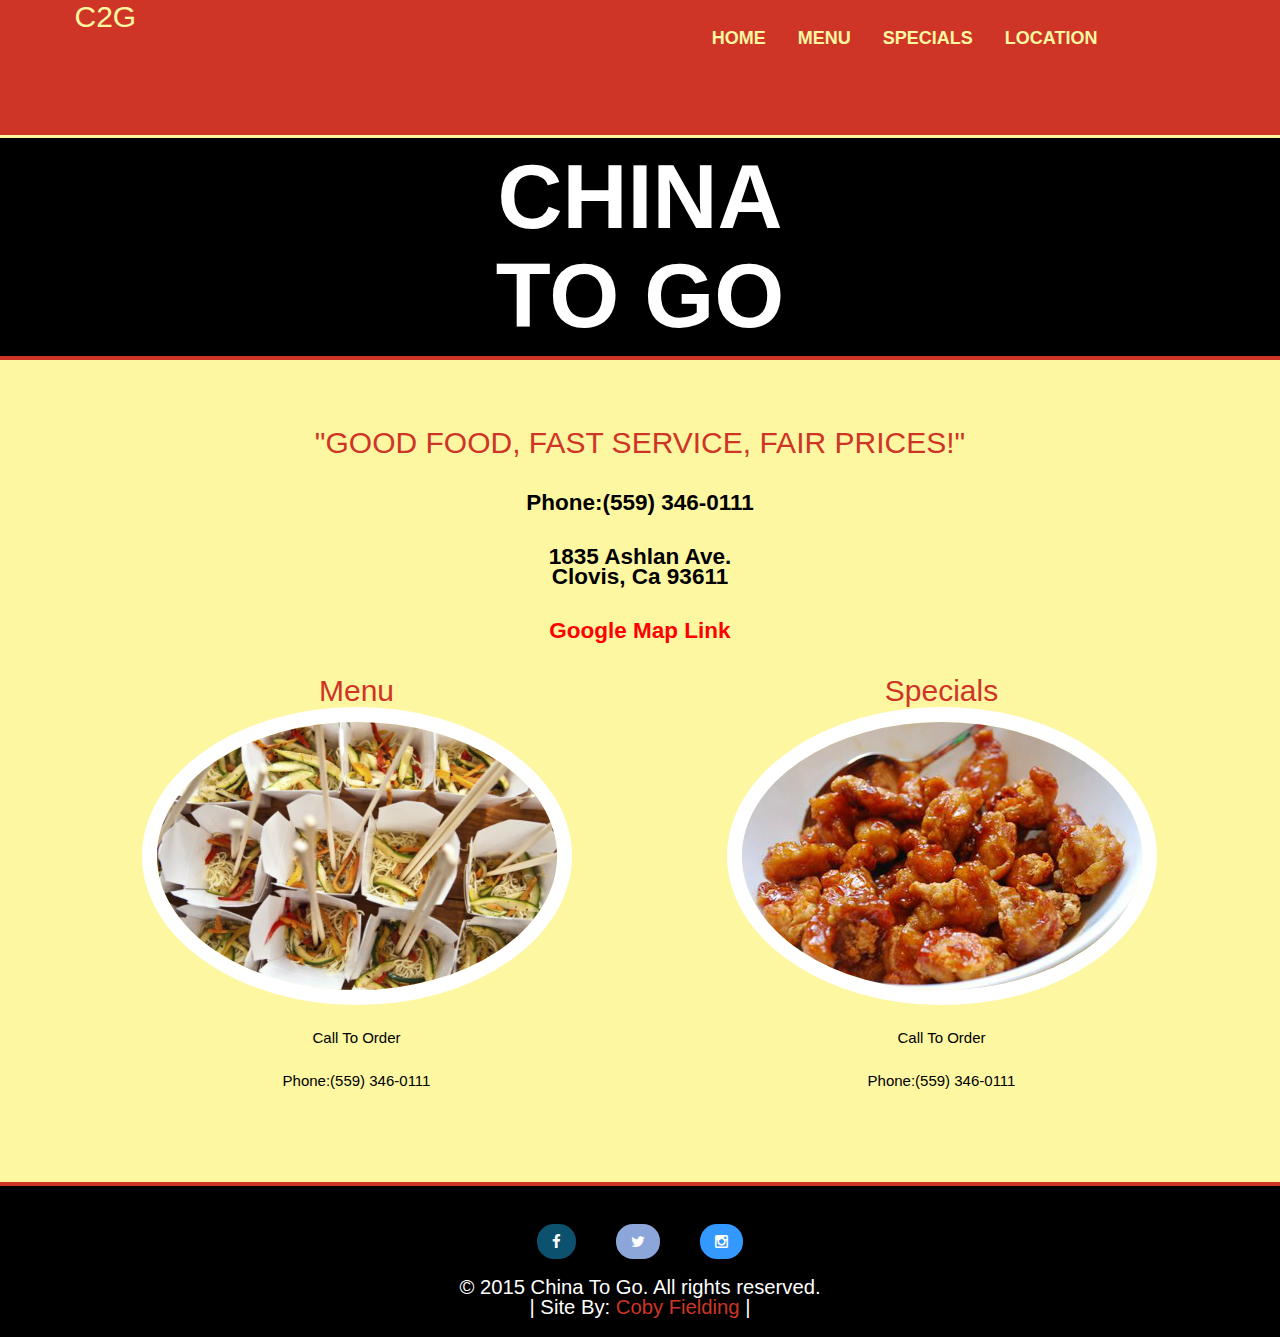
<file: index.html>
<html>
	<head>
		<link href='https://fonts.googleapis.com/css?family=Roboto+Mono' rel='stylesheet' type='text/css'>
		<title>China To Go</title>

		<meta http-equiv="content-type" content="text/html; charset=UTF-8"/>
		<meta name="description" content="#"/>
		<meta name="keywords" content="#"/>
		<meta name="viewport" content="width=device-width, initial-scale=1">


		<link rel="stylesheet" href="css/font-awesome.css"/>
		<link rel="stylesheet" href="css/bootstrap.css">
		<link rel="stylesheet" href="css/styles.css" type="text/css">
		<script>
  (function(i,s,o,g,r,a,m){i['GoogleAnalyticsObject']=r;i[r]=i[r]||function(){
  (i[r].q=i[r].q||[]).push(arguments)},i[r].l=1*new Date();a=s.createElement(o),
  m=s.getElementsByTagName(o)[0];a.async=1;a.src=g;m.parentNode.insertBefore(a,m)
  })(window,document,'script','//www.google-analytics.com/analytics.js','ga');

  ga('create', 'UA-70840117-1', 'auto');
  ga('send', 'pageview');

</script>

		<script>
				 function toggleBio() {
			var myWrap = document.getElementById('wrap');

			var displaySetting = myWrap.style.display;

			var bioButton = document.getElementById('bioButton');

			if (displaySetting == 'block') {
			  myWrap.style.display = 'none';
			  bioButton.innerHTML = 'Read Full Bio';
			}
			else {
			  myWrap.style.display = 'block';
			  bioButton.innerHTML = 'Hide Bio';
			}
		  }
		</script>
	</head>
	<body>
		<header>
		<div class="container">
			<div class="row">
				<div class="col-xs-12 col-sm-5 col-md-4">
					<h2 id="logo">C2G</h2>
				</div>
				<div class="col-xs-12  col-sm-7 col-md-6 col-lg-5 col-lg-offset-6 bottom">
					<nav id="menu">
						<ul class="nav nav-pills pull-right" >
							<li><a class="" href="index.html">Home</a></li>
							<li><a class="" href="menu.html">Menu</a></li>
							<li><a class="hidden-xs" href="specials.html">Specials</a></li>
							<li><a class="" href="location.html">Location</a></li>

						</ul>
					</nav>
				</div>
			</div>
		</div>
		</header>
		<div class="jumbotron">
			<div class="container">
				<div class="col-lg-4 col-lg-offset-4 col-md-4 col-md-offset-4 col-sm-4 col-sm-offset-4 col-xs-12">
					<h1 class="sign">China<br>To Go</h1>
				</div>
			</div>
		</div>
		<br>
		<section class="mainBody">
			<div class="headline">
				<h2>"GOOD FOOD, FAST SERVICE, FAIR PRICES!"</h2>
				<p>Phone:(559) 346-0111</p>
				<p>1835 Ashlan Ave.<br> Clovis, Ca 93611</p>
				<p> <a class="address" href="https://www.google.com/maps/place/China+To+Go/@36.794468,-119.681203,3649m/data=!3m1!1e3!4m2!3m1!1s0x0:0x1c5411667901731!6m1!1e1?hl=en-US" target="_blank">Google Map Link</a></p>
			</div>
			<div class="container">
				<div class="row">
					<div class="col-lg-6 col-md-6 col-sm-6 col-xs-12">
						<div class="column">
							<h2>Menu</h2>
							<a href="menu.html"><img class="img-responsive img-circle border center-block" src="images/toGo.jpg" alt="Orange Chicken"></a>
							<br>
							<span>Call To Order</span>
							<p>Phone:(559) 346-0111</p>
							<a class="btn" href="menu.html">View Our Menu</a>
						</div>
					</div>
					<div class="col-lg-6 col-md-6 col-sm-6 col-xs-12">
						<div class="column">
							<h2>Specials</h2>
							<a href="menu.html"><img class="img-responsive img-circle border center-block" src="images/orangeChicken.jpg" alt="Daily Specials"></a>
							<br>
							<span>Call To Order</span>
							<p>Phone:(559) 346-0111</p>
							<a class="btn" href="specials.html">Special Sales</a>
						</div>
					</div>
				</div>
			</div>
		</section>
		<footer id="copyright">
			<div class="social">
	        	<a href="#" target="_blank"><i class="fa fa-facebook"></i></a>
	        	<a href="#" target="_blank"><i class="fa fa-twitter"></i></a>
	        	<a href="#" target="_blank"><i class="fa fa-instagram"></i></a>
	        </div>
			<p>&copy; 2015 China To Go. All rights reserved.<br> | Site By: <a href="" title="My Site" target="_blank">Coby Fielding</a> |</p>
		</footer>
	</body>
</html>
</file>
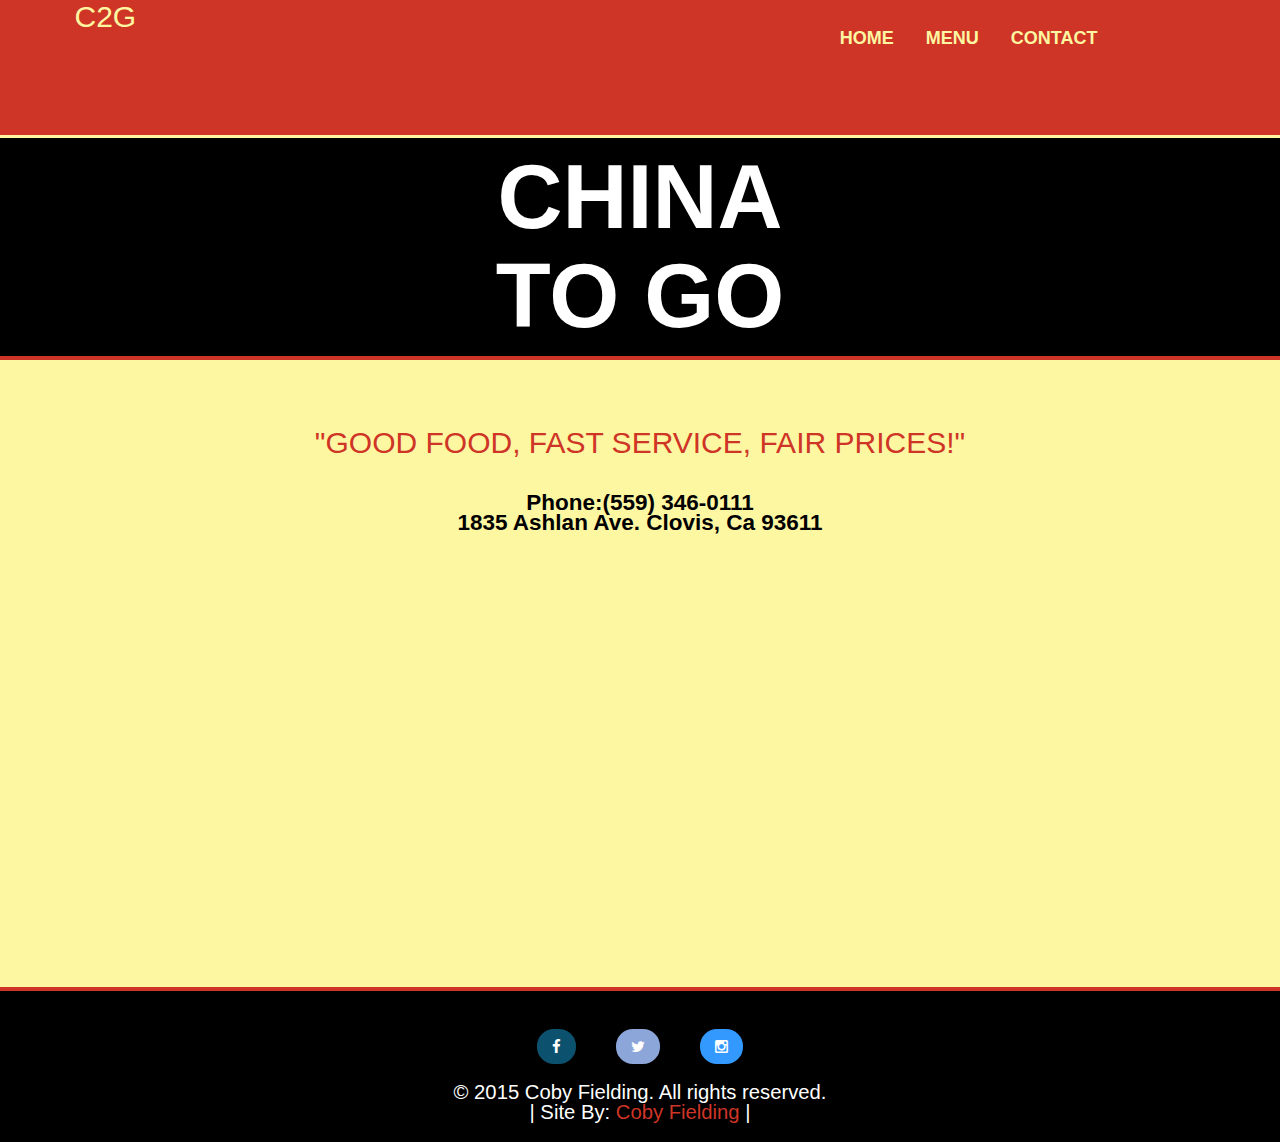
<file: contact.html>
<html>
	<head>
		<title>China To Go</title>
		
		<meta http-equiv="content-type" content="text/html; charset=UTF-8"/>
		<meta name="description" content="#"/>
		<meta name="keywords" content="#"/>
		<meta name="viewport" content="width=device-width, initial-scale=1">
		
		<link rel="stylesheet" href="css/font-awesome.css"/>
		<link rel="stylesheet" href="css/bootstrap.css">
		<link rel="stylesheet" href="css/styles.css" type="text/css">
		
		
		<script>
				 function toggleBio() { 
			var myWrap = document.getElementById('wrap');
 
			var displaySetting = myWrap.style.display;

			var bioButton = document.getElementById('bioButton');
						
			if (displaySetting == 'block') { 
			  myWrap.style.display = 'none';
			  bioButton.innerHTML = 'Read Full Bio';
			}
			else { 
			  myWrap.style.display = 'block';
			  bioButton.innerHTML = 'Hide Bio';
			}
		  }  
		</script>
	</head>
	<body>
		<header>
		<div class="container">
			<div class="row">
				<div class="col-xs-12 col-sm-5 col-md-4">
					<h2 id="logo">C2G</h2>
				</div>
				<div class="col-xs-12  col-sm-7 col-md-6 col-lg-5 col-lg-offset-6 bottom">
					<nav id="menu">
						<ul class="nav nav-pills pull-right" >
							<li><a href="index.html">Home</a></li>
							<li><a href="menu.html">Menu</a></li>
							<li><a href="contact.html">Contact</a></li>
						</ul>
					</nav>
				</div>
			</div>
		</div>
		</header>
		<div class="jumbotron">
			<div class="container">
				<div class="col-lg-4 col-lg-offset-4 col-md-4 col-md-offset-4 col-sm-4 col-sm-offset-4 col-xs-12">
					<h1 class="sign">China<br>To Go</h1>
				</div>
			</div>
		</div>
		<br>
		<section class="mainBody">
			<div class="headline">
				<h2>"GOOD FOOD, FAST SERVICE, FAIR PRICES!"</h2>
				<p>Phone:(559) 346-0111<br> 1835 Ashlan Ave. Clovis, Ca 93611</p>
			</div>
			     
			<!--GOOGLE MAP=============================================================================================================-->
    		<div id="map">
    			<div id="mapMover">
    			    <iframe src="https://www.google.com/maps/embed?pb=!1m18!1m12!1m3!1d5617.681891181109!2d-119.68129195168733!3d36.79389397182048!2m3!1f0!2f0!3f0!3m2!1i1024!2i768!4f13.1!3m3!1m2!1s0x80945be5975f3c0f%3A0x1c5411667901731!2sChina+To+Go!5e1!3m2!1sen!2sus!4v1445408997156" width="1000" height="400" frameborder="0" style="border:0" allowfullscreen></iframe>
    			</div>
    		</div>
    		<!--Google Map Ends Here====================================================================================================-->
			
			
		</section>
		<footer id="copyright">
			<div class="social">
	        	<a href="#" target="_blank"><i class="fa fa-facebook"></i></a>
	        	<a href="#" target="_blank"><i class="fa fa-twitter"></i></a>
	        	<a href="#" target="_blank"><i class="fa fa-instagram"></i></a>
	        </div>
			<p>&copy; 2015 Coby Fielding. All rights reserved.<br> | Site By: <a href="https://preview.c9.io/cobyfielding/project_bs_js/index.html" title="My Site" target="_blank">Coby Fielding</a> |</p>
		</footer>
	</body>
</html>
</file>
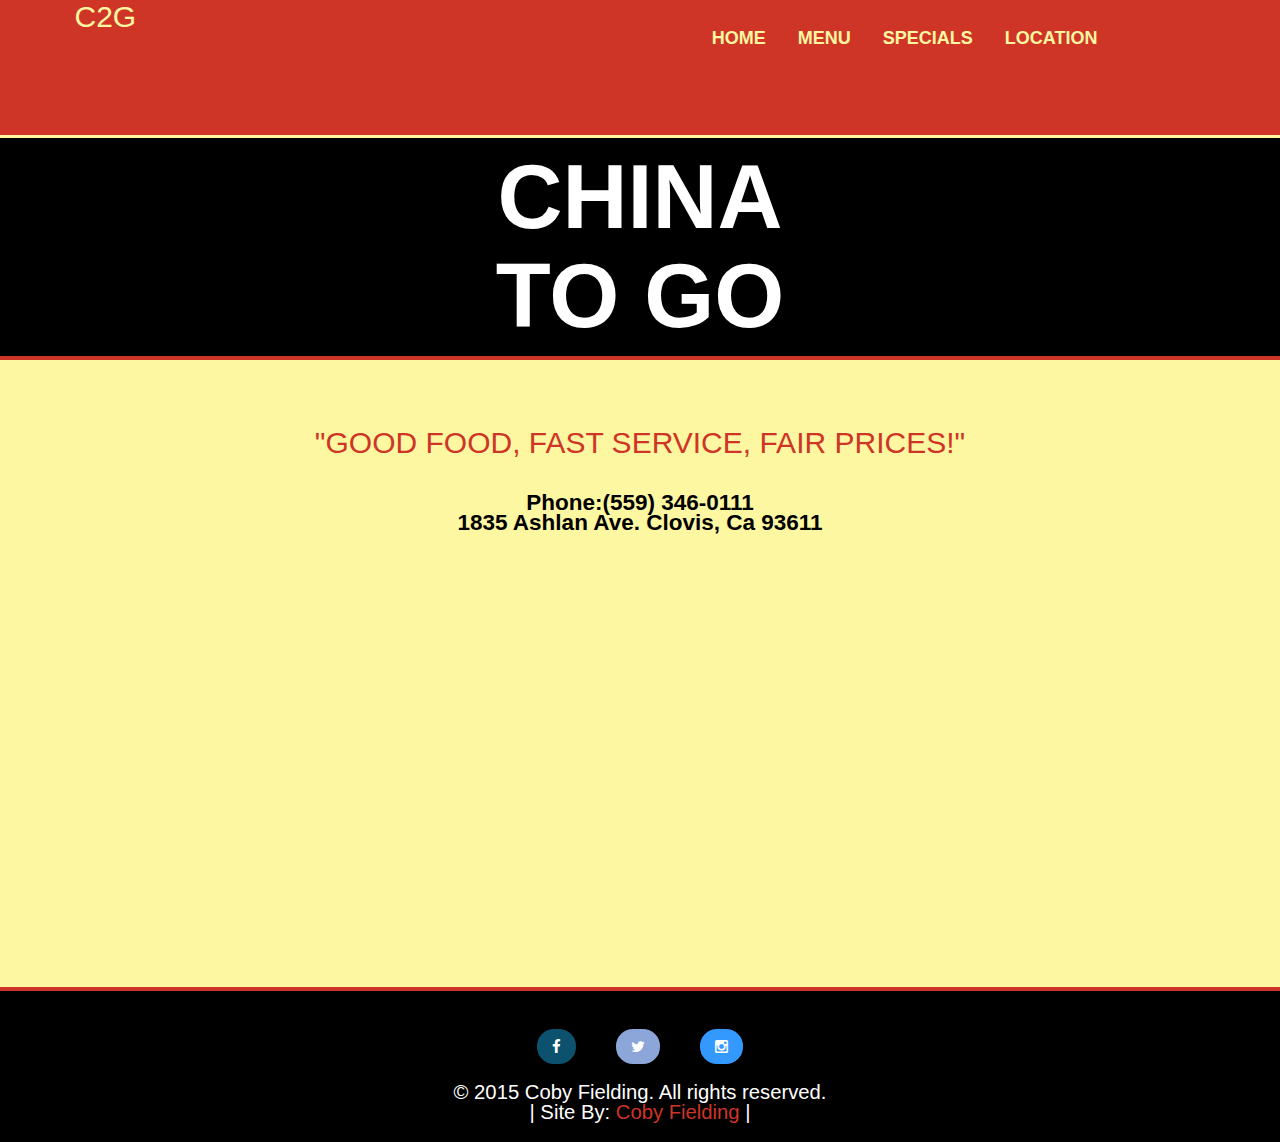
<file: location.html>
<html>
	<head>
		<title>China To Go | Location</title>

		<meta http-equiv="content-type" content="text/html; charset=UTF-8"/>
		<meta name="description" content="#"/>
		<meta name="keywords" content="#"/>
		<meta name="viewport" content="width=device-width, initial-scale=1">

		<link rel="stylesheet" href="css/font-awesome.css"/>
		<link rel="stylesheet" href="css/bootstrap.css">
		<link rel="stylesheet" href="css/styles.css" type="text/css">


		<script>
				 function toggleBio() {
			var myWrap = document.getElementById('wrap');

			var displaySetting = myWrap.style.display;

			var bioButton = document.getElementById('bioButton');

			if (displaySetting == 'block') {
			  myWrap.style.display = 'none';
			  bioButton.innerHTML = 'Read Full Bio';
			}
			else {
			  myWrap.style.display = 'block';
			  bioButton.innerHTML = 'Hide Bio';
			}
		  }
		</script>
	</head>
	<body>
		<header>
		<div class="container">
			<div class="row">
				<div class="col-xs-12 col-sm-5 col-md-4">
					<h2 id="logo">C2G</h2>
				</div>
				<div class="col-xs-12  col-sm-7 col-md-6 col-lg-5 col-lg-offset-6 bottom">
					<nav id="menu">
						<ul class="nav nav-pills pull-right" >
							<li><a href="index.html">Home</a></li>
							<li><a href="menu.html">Menu</a></li>
							<li><a class="hidden-xs" href="specials.html">Specials</a></li>
							<li><a href="location.html">Location</a></li>

						</ul>
					</nav>
				</div>
			</div>
		</div>
		</header>
		<div class="jumbotron">
			<div class="container">
				<div class="col-lg-4 col-lg-offset-4 col-md-4 col-md-offset-4 col-sm-4 col-sm-offset-4 col-xs-12">
					<h1 class="sign">China<br>To Go</h1>
				</div>
			</div>
		</div>
		<br>
		<section class="mainBody">
			<div class="headline">
				<h2>"GOOD FOOD, FAST SERVICE, FAIR PRICES!"</h2>
				<p>Phone:(559) 346-0111<br> 1835 Ashlan Ave. Clovis, Ca 93611</p>
			</div>

			<!--GOOGLE MAP=============================================================================================================-->
    		<div id="map">
    			<div id="mapMover">
    			    <iframe src="https://www.google.com/maps/embed?pb=!1m18!1m12!1m3!1d5617.681891181109!2d-119.68129195168733!3d36.79389397182048!2m3!1f0!2f0!3f0!3m2!1i1024!2i768!4f13.1!3m3!1m2!1s0x80945be5975f3c0f%3A0x1c5411667901731!2sChina+To+Go!5e1!3m2!1sen!2sus!4v1445408997156" width="1000" height="400" frameborder="0" style="border:0" allowfullscreen></iframe>
    			</div>
    		</div>
    		<!--Google Map Ends Here====================================================================================================-->


		</section>
		<footer id="copyright">
			<div class="social">
	        	<a href="#" target="_blank"><i class="fa fa-facebook"></i></a>
	        	<a href="#" target="_blank"><i class="fa fa-twitter"></i></a>
	        	<a href="#" target="_blank"><i class="fa fa-instagram"></i></a>
	        </div>
			<p>&copy; 2015 Coby Fielding. All rights reserved.<br> | Site By: <a href="https://preview.c9.io/cobyfielding/project_bs_js/index.html" title="My Site" target="_blank">Coby Fielding</a> |</p>
		</footer>
	</body>
</html>
</file>
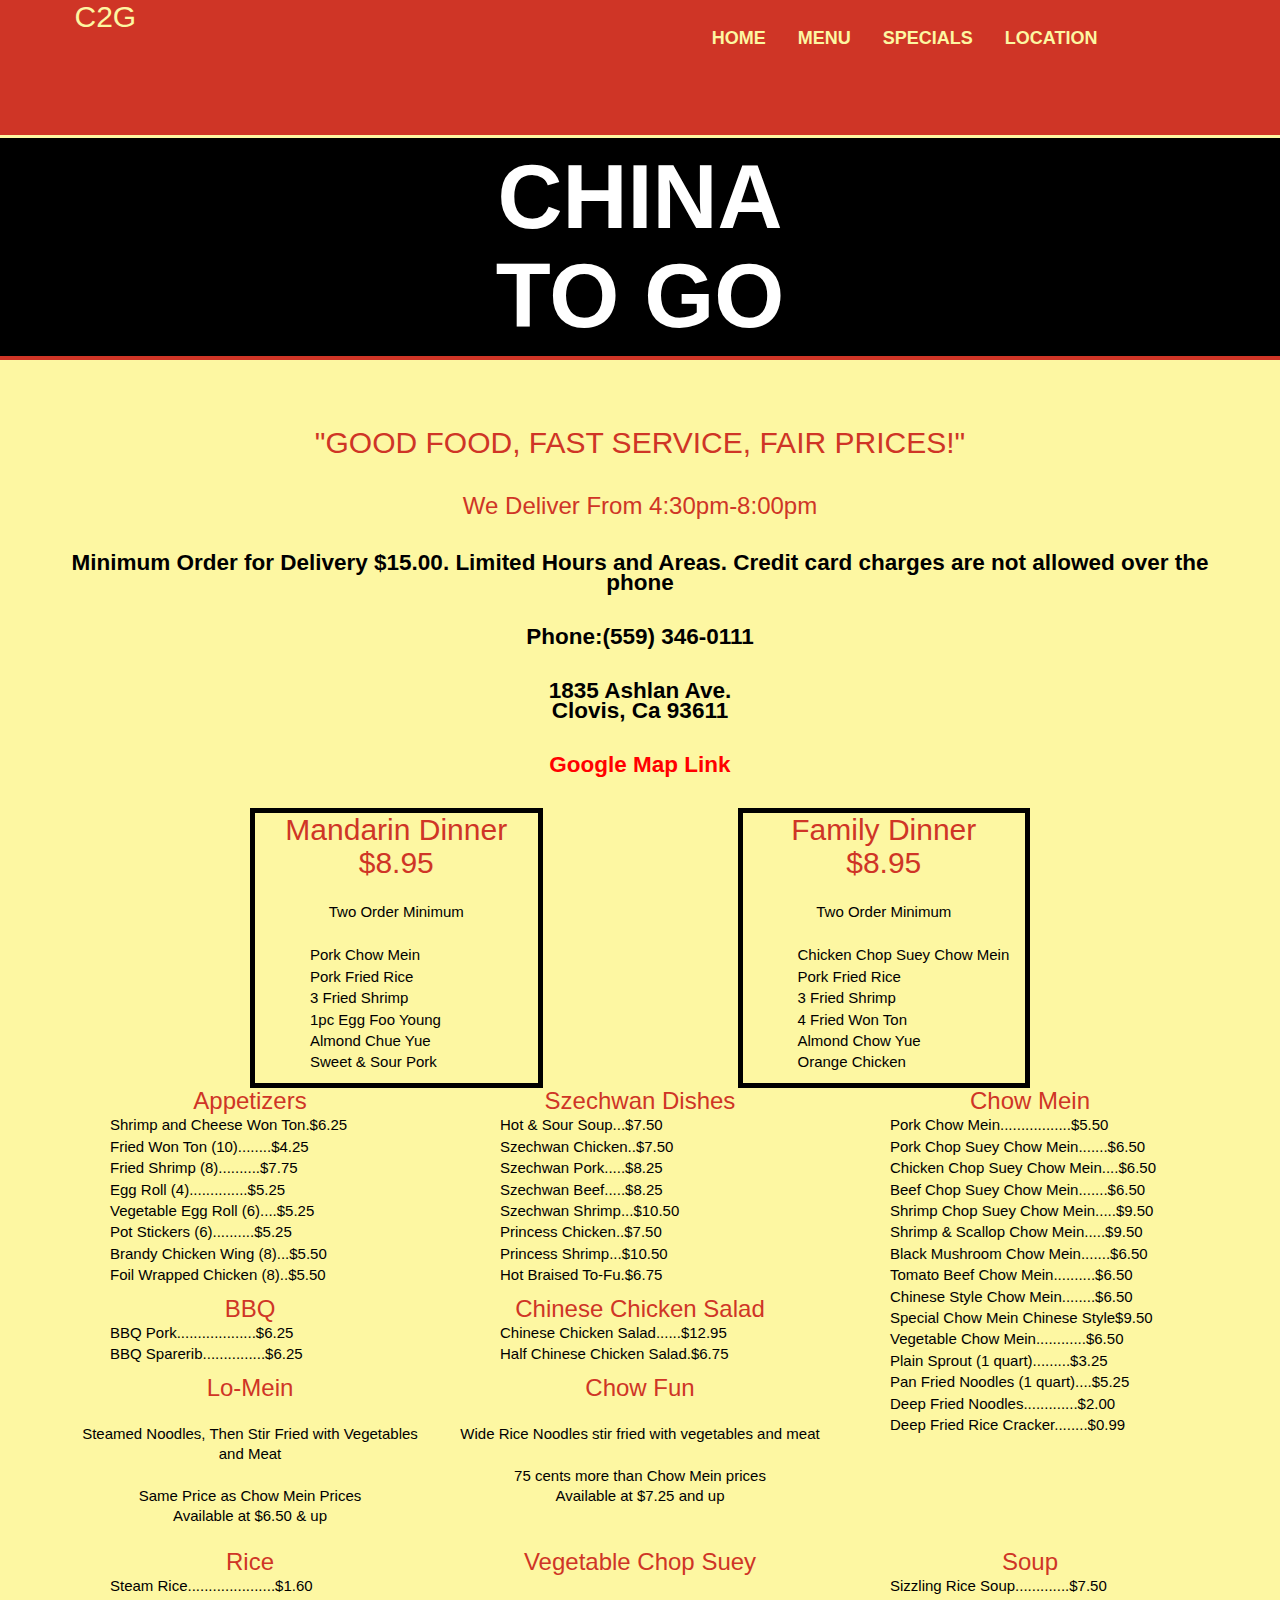
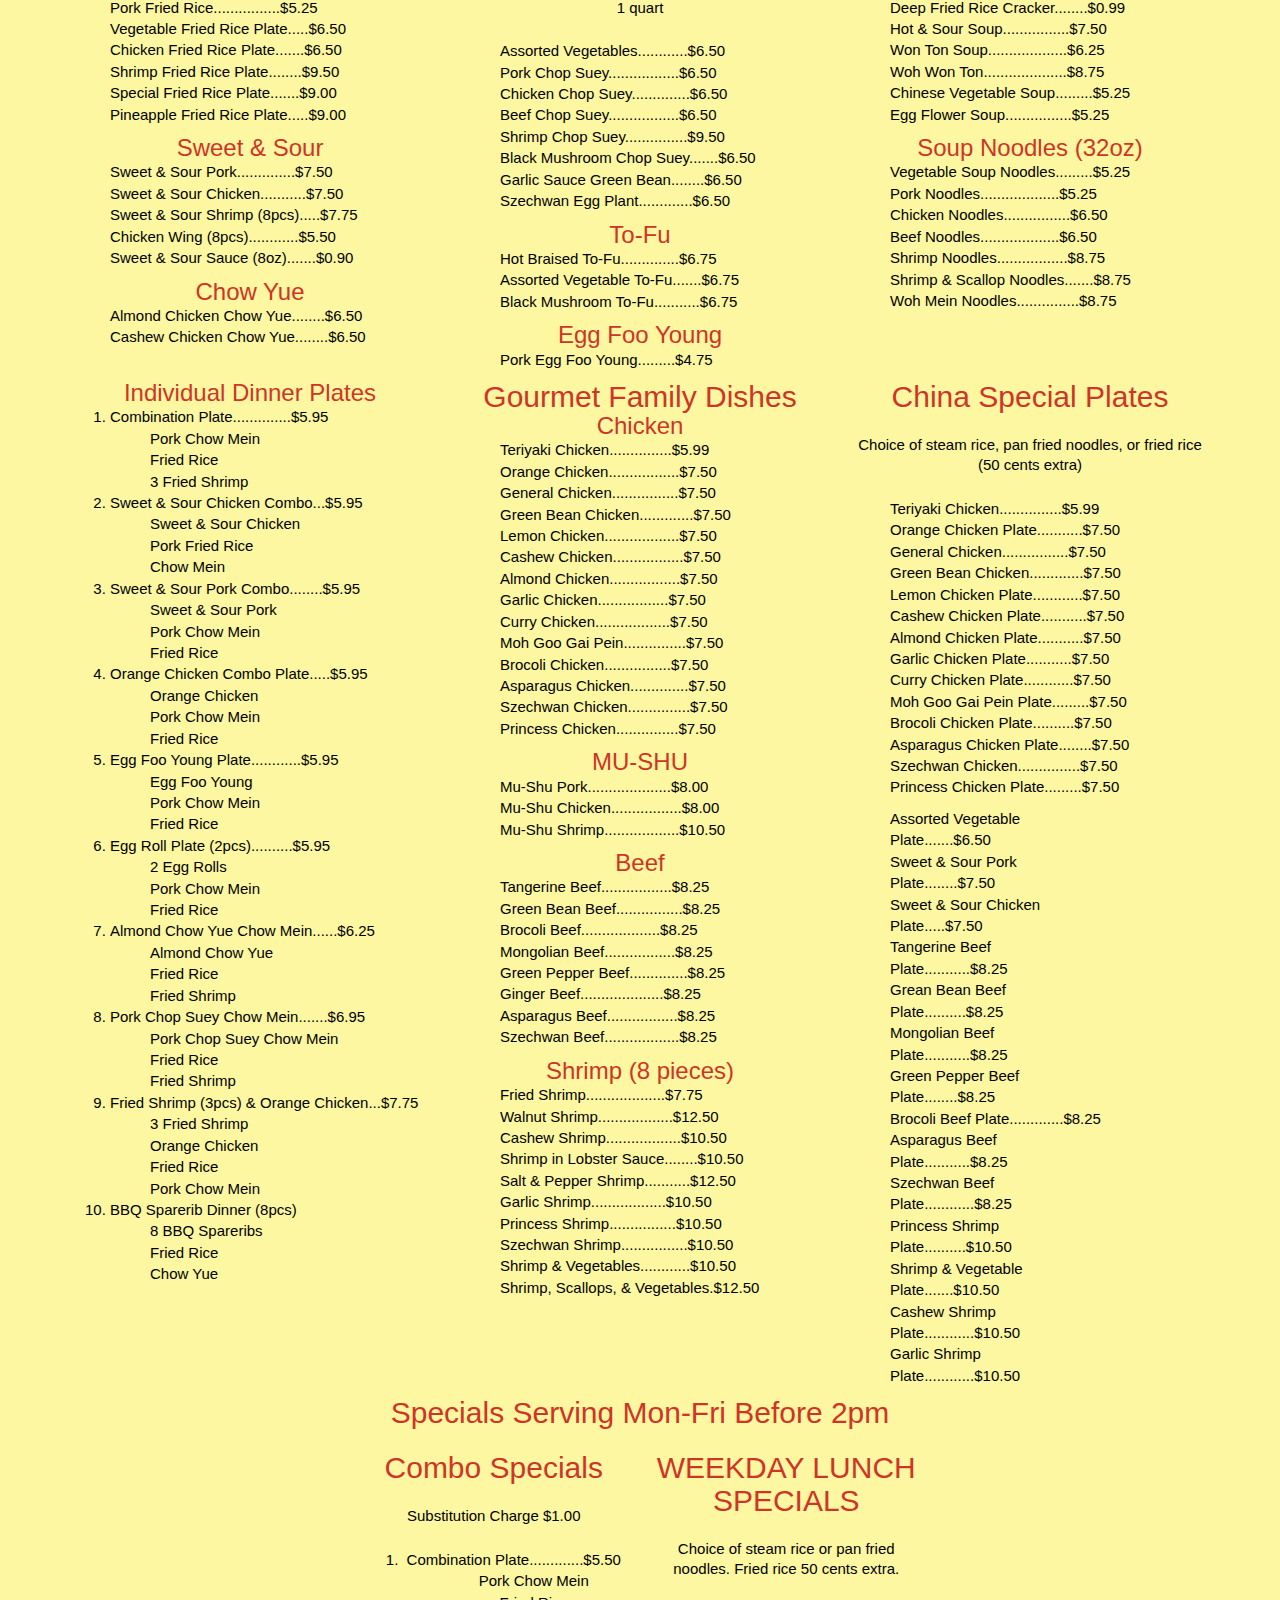
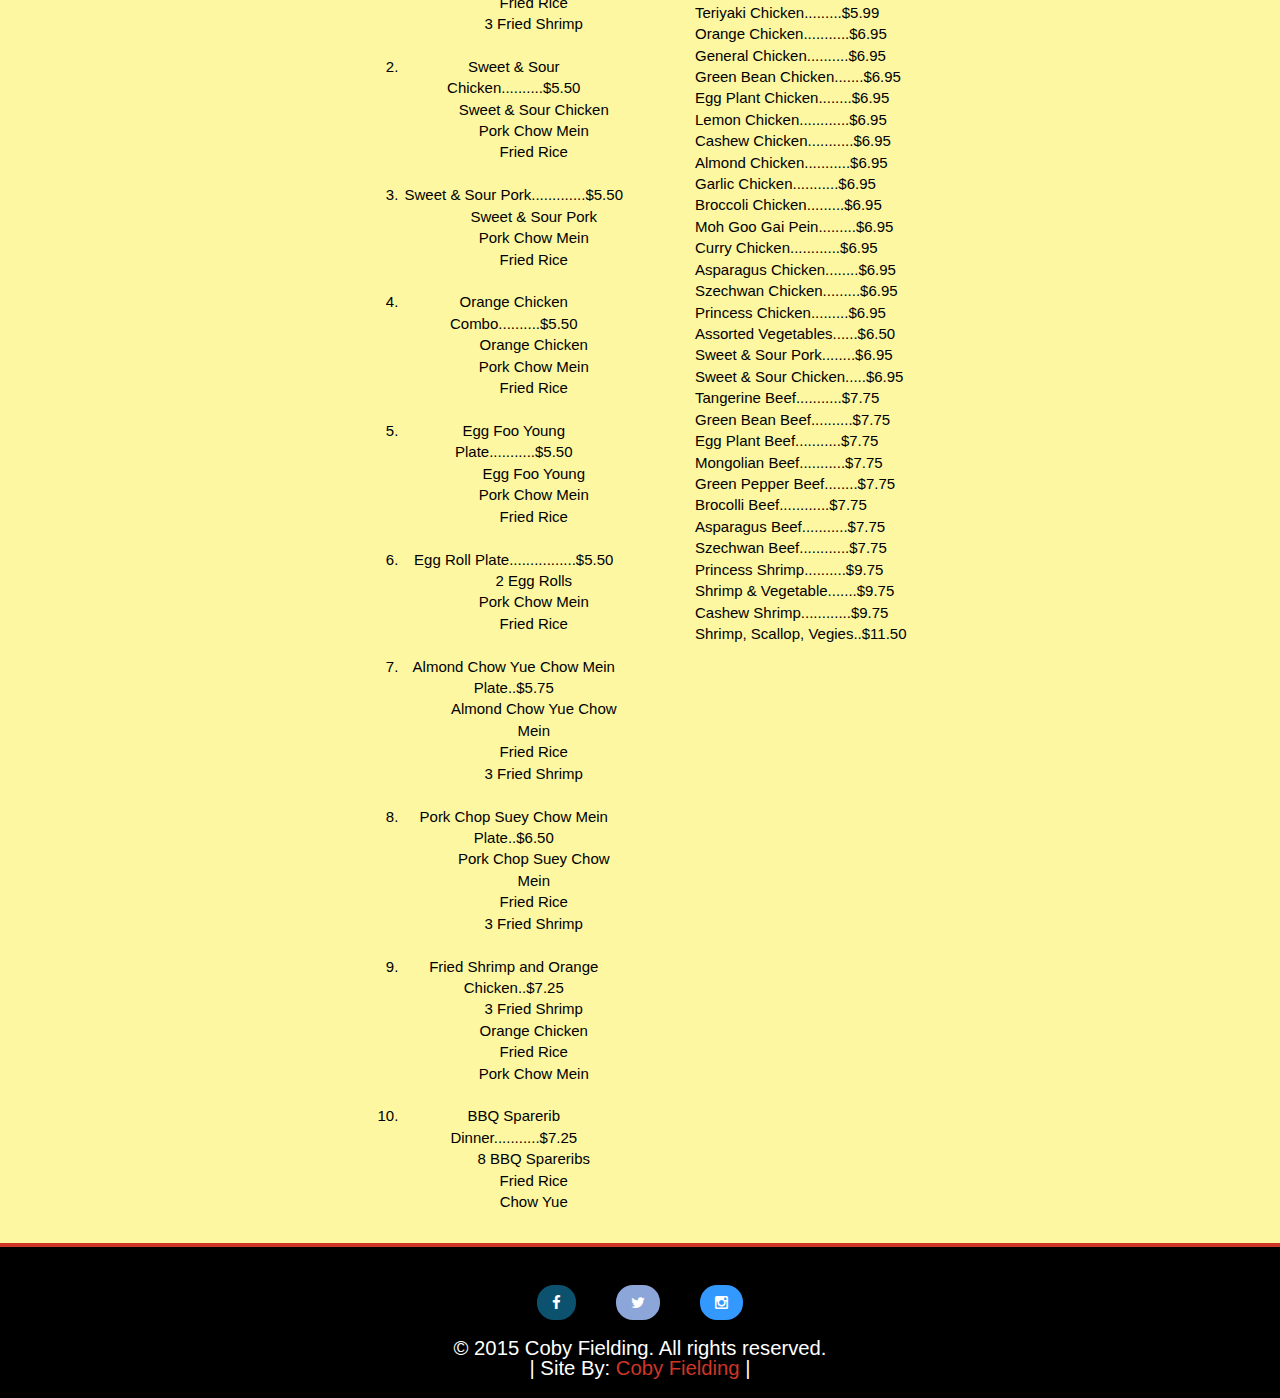
<file: menu.html>
<html>
	<head>
		<link href='https://fonts.googleapis.com/css?family=Roboto+Mono' rel='stylesheet' type='text/css'>
		<title>China To Go | Menu</title>

		<meta http-equiv="content-type" content="text/html; charset=UTF-8"/>
		<meta name="description" content="#"/>
		<meta name="keywords" content="#"/>
		<meta name="viewport" content="width=device-width, initial-scale=1">



		<link rel="stylesheet" href="css/font-awesome.css"/>
		<link rel="stylesheet" href="css/bootstrap.css">
		<link href='https://fonts.googleapis.com/css?family=Droid+Sans+Mono' rel='stylesheet' type='text/css'>
		<link rel="stylesheet" href="css/styles.css" type="text/css">

		<script>
				 function toggleBio() {
			var myWrap = document.getElementById('wrap');

			var displaySetting = myWrap.style.display;

			var bioButton = document.getElementById('bioButton');

			if (displaySetting == 'block') {
			  myWrap.style.display = 'none';
			  bioButton.innerHTML = 'Read Full Bio';
			}
			else {
			  myWrap.style.display = 'block';
			  bioButton.innerHTML = 'Hide Bio';
			}
		  }
		</script>
	</head>
	<body>
		<header>
		<div class="container">
			<div class="row">
				<div class="col-xs-12 col-sm-5 col-md-4">
					<h2 id="logo">C2G</h2>
				</div>
				<div class="col-xs-12  col-sm-7 col-md-6 col-lg-5 col-lg-offset-6 bottom">
					<nav id="menu">
						<ul class="nav nav-pills pull-right" >
							<li><a href="index.html">Home</a></li>
							<li><a href="menu.html">Menu</a></li>
							<li><a class="hidden-xs" href="specials.html">Specials</a></li>
							<li><a href="location.html">Location</a></li>
						</ul>
					</nav>
				</div>
			</div>
		</div>
		</header>
		<div class="jumbotron">
			<div class="container">
				<div class="col-lg-4 col-lg-offset-4 col-md-4 col-md-offset-4 col-sm-4 col-sm-offset-4 col-xs-12">
					<h1 class="sign">China<br>To Go</h1>
				</div>
			</div>
		</div>
		<br>
		<section class="mainBody">
			<div class="headline">
				<h2>"GOOD FOOD, FAST SERVICE, FAIR PRICES!"</h2>
				<p></p>
				<h3>We Deliver From 4:30pm-8:00pm</h3>
				<p>Minimum Order for Delivery $15.00. Limited Hours and Areas. Credit card charges are not allowed over the phone</p>
				<p>Phone:(559) 346-0111</p>
				<p>1835 Ashlan Ave.<br>Clovis, Ca 93611</p>
				<p> <a class="address" href="https://www.google.com/maps/place/China+To+Go/@36.794468,-119.681203,3649m/data=!3m1!1e3!4m2!3m1!1s0x0:0x1c5411667901731!6m1!1e1?hl=en-US" target="_blank">Google Map Link</a></p>
			</div>

		</section>
		<section class="container">
		<div class="row">
			<div class="col-lg-3 col-lg-offset-2 border2">
				<h2 class="text-center">Mandarin Dinner<br>$8.95</h2>
				<p class="text-center">Two Order Minimum</p>
				<ul  class="text-left">
					<li>Pork Chow Mein</li>
					<li>Pork Fried Rice</li>
					<li>3 Fried Shrimp</li>
					<li>1pc Egg Foo Young</li>
					<li>Almond Chue Yue</li>
					<li>Sweet & Sour Pork</li>
				</ul>
			</div>
			<div class="col-lg-3 col-lg-offset-2 border2">
				<h2 class="text-center">Family Dinner<br>$8.95</h2>
				<p class="text-center">Two Order Minimum</p>
				<ul>
					<li>Chicken Chop Suey Chow Mein</li>
					<li>Pork Fried Rice</li>
					<li>3 Fried Shrimp</li>
					<li>4 Fried Won Ton</li>
					<li>Almond Chow Yue</li>
					<li>Orange Chicken</li>
				</ul>
			</div>
		</div>
			<div class="row">
				<div class="col-lg-4 font-change">
					<h3 class="text-center">Appetizers</h3>
					<ul>
						<li>Shrimp and Cheese Won Ton.$6.25</li>
						<li>Fried Won Ton (10)........$4.25</li>
						<li>Fried Shrimp (8)..........$7.75</li>
						<li>Egg Roll (4)..............$5.25</li>
						<li>Vegetable Egg Roll (6)....$5.25</li>
						<li>Pot Stickers (6)..........$5.25</li>
						<li>Brandy Chicken Wing (8)...$5.50</li>
						<li>Foil Wrapped Chicken (8)..$5.50</li>
					</ul>
					</ul>

					<h3 class="text-center">BBQ</h3>
					<ul>
						<li>BBQ Pork...................$6.25</li>
						<li>BBQ Sparerib...............$6.25</li>
					</ul>
					<h3 class="text-center">Lo-Mein</h3>
					<p class="text-center">Steamed Noodles, Then Stir Fried with Vegetables and Meat</p>
					<p class="text-center">Same Price as Chow Mein Prices<br>Available at $6.50 & up</p>

				</div>
				<div class="col-lg-4">
					<h3 class="text-center">Szechwan Dishes</h3>
					<ul>
						<li>Hot & Sour Soup...$7.50</li>
						<li>Szechwan Chicken..$7.50</li>
						<li>Szechwan Pork.....$8.25</li>
						<li>Szechwan Beef.....$8.25</li>
						<li>Szechwan Shrimp...$10.50</li>
						<li>Princess Chicken..$7.50</li>
						<li>Princess Shrimp...$10.50</li>
						<li>Hot Braised To-Fu.$6.75</li>
					</ul>


					<h3 class="text-center">Chinese Chicken Salad</h3>
					<ul>
						<li>Chinese Chicken Salad......$12.95</li>
						<li>Half Chinese Chicken Salad.$6.75</li>
					</ul>
					<h3 class="text-center">Chow Fun</h3>
					<p class="text-center">Wide Rice Noodles stir fried with vegetables and meat</p>
					<p class="text-center">75 cents more than Chow Mein prices <br>Available at $7.25 and up</p>
				</div>

				<div class="col-lg-4">
					<h3 class="text-center">Chow Mein</h3>
					<ul>
						<li>Pork Chow Mein.................$5.50</li>
						<li>Pork Chop Suey Chow Mein.......$6.50</li>
						<li>Chicken Chop Suey Chow Mein....$6.50</li>
						<li>Beef Chop Suey Chow Mein.......$6.50</li>
						<li>Shrimp Chop Suey Chow Mein.....$9.50</li>
						<li>Shrimp & Scallop Chow Mein.....$9.50</li>
						<li>Black Mushroom Chow Mein.......$6.50</li>
						<li>Tomato Beef Chow Mein..........$6.50</li>
						<li>Chinese Style Chow Mein........$6.50</li>
						<li>Special Chow Mein Chinese Style$9.50</li>
						<li>Vegetable Chow Mein............$6.50</li>
						<li>Plain Sprout (1 quart).........$3.25</li>
						<li>Pan Fried Noodles (1 quart)....$5.25</li>
						<li>Deep Fried Noodles.............$2.00</li>
						<li>Deep Fried Rice Cracker........$0.99</li>
					</ul>

				</div>
			</div>
			<div class="row">
				<div class="col-lg-4">
					<h3 class="text-center">Rice</h3>
					<ul>
						<li>Steam Rice.....................$1.60</li>
						<li>Pork Fried Rice................$5.25</li>
						<li>Vegetable Fried Rice Plate.....$6.50</li>
						<li>Chicken Fried Rice Plate.......$6.50</li>
						<li>Shrimp Fried Rice Plate........$9.50</li>
						<li>Special Fried Rice Plate.......$9.00</li>
						<li>Pineapple Fried Rice Plate.....$9.00</li>
					</ul>
					<h3 class="text-center">Sweet & Sour</h3>
					<ul>
						<li>Sweet & Sour Pork..............$7.50</li>
						<li>Sweet & Sour Chicken...........$7.50</li>
						<li>Sweet & Sour Shrimp (8pcs).....$7.75</li>
						<li>Chicken Wing (8pcs)............$5.50</li>
						<li>Sweet & Sour Sauce (8oz).......$0.90</li>
					</ul>
					<h3 class="text-center">Chow Yue</h3>
					<ul>
						<li>Almond Chicken Chow Yue........$6.50</li>
						<li>Cashew Chicken Chow Yue........$6.50</li>
					</ul>

				</div>


				<div class="col-lg-4">
					<h3 class="text-center">Vegetable Chop Suey</h3>
					<p class="text-center">1 quart</p>
					<ul>
						<li>Assorted Vegetables............$6.50</li>
						<li>Pork Chop Suey.................$6.50</li>
						<li>Chicken Chop Suey..............$6.50</li>
						<li>Beef Chop Suey.................$6.50</li>
						<li>Shrimp Chop Suey...............$9.50</li>
						<li>Black Mushroom Chop Suey.......$6.50</li>
						<li>Garlic Sauce Green Bean........$6.50</li>
						<li>Szechwan Egg Plant.............$6.50</li>
					</ul>
					<h3 class="text-center">To-Fu</h3>
					<ul>
						<li>Hot Braised To-Fu..............$6.75</li>
						<li>Assorted Vegetable To-Fu.......$6.75</li>
						<li>Black Mushroom To-Fu...........$6.75</li>
					</ul>
					<h3 class="text-center">Egg Foo Young</h3>
					<ul>
						<li>Pork Egg Foo Young.........$4.75</li>
					</ul>
				</div>
				<div class="col-lg-4">
					<h3 class="text-center">Soup</h3>
					<ul>
						<li>Sizzling Rice Soup.............$7.50</li>
						<li>Deep Fried Rice Cracker........$0.99</li>
						<li>Hot & Sour Soup................$7.50</li>
						<li>Won Ton Soup...................$6.25</li>
						<li>Woh Won Ton....................$8.75</li>
						<li>Chinese Vegetable Soup.........$5.25</li>
						<li>Egg Flower Soup................$5.25</li>
					</ul>
					<h3 class="text-center">Soup Noodles (32oz)</h3>
					<ul>
						<li>Vegetable Soup Noodles.........$5.25</li>
						<li>Pork Noodles...................$5.25</li>
						<li>Chicken Noodles................$6.50</li>
						<li>Beef Noodles...................$6.50</li>
						<li>Shrimp Noodles.................$8.75</li>
						<li>Shrimp & Scallop Noodles.......$8.75</li>
						<li>Woh Mein Noodles...............$8.75</li>
					</ul>

				</div>
			</div>
			<div class="row">
				<div class="col-lg-4">
					<h3 class="text-center">Individual Dinner Plates</h3>
					<ol>
						<li>Combination Plate..............$5.95</li>
							<ul>
								<li>Pork Chow Mein</li>
								<li>Fried Rice</li>
								<li>3 Fried Shrimp</li>
							</ul>
						<li>Sweet & Sour Chicken Combo...$5.95</li>
							<ul>
								<li>Sweet & Sour Chicken</li>
								<li>Pork Fried Rice</li>
								<li>Chow Mein</li>
							</ul>
						<li>Sweet & Sour Pork Combo........$5.95</li>
							<ul>
								<li>Sweet & Sour Pork</li>
								<li>Pork Chow Mein</li>
								<li>Fried Rice</li>
							</ul>
						<li>Orange Chicken Combo Plate.....$5.95</li>
							<ul>
								<li>Orange Chicken</li>
								<li>Pork Chow Mein</li>
								<li>Fried Rice</li>
							</ul>
						<li>Egg Foo Young Plate............$5.95</li>
							<ul>
								<li>Egg Foo Young</li>
								<li>Pork Chow Mein</li>
								<li>Fried Rice</li>
							</ul>
						<li>Egg Roll Plate (2pcs)..........$5.95</li>
							<ul>
								<li>2 Egg Rolls</li>
								<li>Pork Chow Mein</li>
								<li>Fried Rice</li>
							</ul>
						<li>Almond Chow Yue Chow Mein......$6.25</li>
							<ul>
								<li>Almond Chow Yue</li>
								<li>Fried Rice</li>
								<li>Fried Shrimp</li>
							</ul>
						<li>Pork Chop Suey Chow Mein.......$6.95</li>
							<ul>
								<li>Pork Chop Suey Chow Mein</li>
								<li>Fried Rice</li>
								<li>Fried Shrimp</li>
							</ul>
						<li>Fried Shrimp (3pcs) & Orange Chicken...$7.75</li>
							<ul>
								<li>3 Fried Shrimp</li>
								<li>Orange Chicken</li>
								<li>Fried Rice</li>
								<li>Pork Chow Mein</li>
							</ul>
						<li>BBQ Sparerib Dinner (8pcs)</li>
							<ul>
								<li>8 BBQ Spareribs</li>
								<li>Fried Rice</li>
								<li>Chow Yue</li>
							</ul>
					</ol>

				</div>
				<div class="col-lg-4 ">
					<h2 class="text-center">Gourmet Family Dishes</h2>
					<h3 class="text-center">Chicken</h3>
					<ul>
						<li>Teriyaki Chicken...............$5.99</li>
						<li>Orange Chicken.................$7.50</li>
						<li>General Chicken................$7.50</li>
						<li>Green Bean Chicken.............$7.50</li>
						<li>Lemon Chicken..................$7.50</li>
						<li>Cashew Chicken.................$7.50</li>
						<li>Almond Chicken.................$7.50</li>
						<li>Garlic Chicken.................$7.50</li>
						<li>Curry Chicken..................$7.50</li>
						<li>Moh Goo Gai Pein...............$7.50</li>
						<li>Brocoli Chicken................$7.50</li>
						<li>Asparagus Chicken..............$7.50</li>
						<li>Szechwan Chicken...............$7.50</li>
						<li>Princess Chicken...............$7.50</li>

					</ul>
					<h3 class="text-center">MU-SHU</h3>
					<ul>
						<li>Mu-Shu Pork....................$8.00</li>
						<li>Mu-Shu Chicken.................$8.00</li>
						<li>Mu-Shu Shrimp..................$10.50</li>
					</ul>

					<h3 class="text-center">Beef</h3>
					<ul>
						<li>Tangerine Beef.................$8.25</li>
						<li>Green Bean Beef................$8.25</li>
						<li>Brocoli Beef...................$8.25</li>
						<li>Mongolian Beef.................$8.25</li>
						<li>Green Pepper Beef..............$8.25</li>
						<li>Ginger Beef....................$8.25</li>
						<li>Asparagus Beef.................$8.25</li>
						<li>Szechwan Beef..................$8.25</li>
					</ul>
					<h3 class="text-center">Shrimp (8 pieces)</h3>
					<ul>
						<li>Fried Shrimp...................$7.75</li>
						<li>Walnut Shrimp..................$12.50</li>
						<li>Cashew Shrimp..................$10.50</li>
						<li>Shrimp in Lobster Sauce........$10.50</li>
						<li>Salt & Pepper Shrimp...........$12.50</li>
						<li>Garlic Shrimp..................$10.50</li>
						<li>Princess Shrimp................$10.50</li>
						<li>Szechwan Shrimp................$10.50</li>
						<li>Shrimp & Vegetables............$10.50</li>
						<li>Shrimp, Scallops, & Vegetables.$12.50</li>
					</ul>
				</div>


				<div class="col-lg-4">
				<h2 class="text-center">China Special Plates</h2>
				<p class="text-center">Choice of steam rice, pan fried noodles, or fried rice (50 cents extra)</p>
					<ul>
						<li>Teriyaki Chicken...............$5.99</li>
						<li>Orange Chicken Plate...........$7.50</li>
						<li>General Chicken................$7.50</li>
						<li>Green Bean Chicken.............$7.50</li>
						<li>Lemon Chicken Plate............$7.50</li>
						<li>Cashew Chicken Plate...........$7.50</li>
						<li>Almond Chicken Plate...........$7.50</li>
						<li>Garlic Chicken Plate...........$7.50</li>
						<li>Curry Chicken Plate............$7.50</li>
						<li>Moh Goo Gai Pein Plate.........$7.50</li>
						<li>Brocoli Chicken Plate..........$7.50</li>
						<li>Asparagus Chicken Plate........$7.50</li>
						<li>Szechwan Chicken...............$7.50</li>
						<li>Princess Chicken Plate.........$7.50</li>

					</ul>
				</div>
				<div class="col-lg-3">
					<ul>
						<li>Assorted Vegetable Plate.......$6.50</li>
						<li>Sweet & Sour Pork Plate........$7.50</li>
						<li>Sweet & Sour Chicken Plate.....$7.50</li>
						<li>Tangerine Beef Plate...........$8.25</li>
						<li>Grean Bean Beef Plate..........$8.25</li>
						<li>Mongolian Beef Plate...........$8.25</li>
						<li>Green Pepper Beef Plate........$8.25</li>
						<li>Brocoli Beef Plate.............$8.25</li>
						<li>Asparagus Beef Plate...........$8.25</li>
						<li>Szechwan Beef Plate............$8.25</li>
						<li>Princess Shrimp Plate..........$10.50</li>
						<li>Shrimp & Vegetable Plate.......$10.50</li>
						<li>Cashew Shrimp Plate............$10.50</li>
						<li>Garlic Shrimp Plate............$10.50</li>
					</ul>
				</div>
			</div>
			<h2 class="text-center black">Specials Serving Mon-Fri Before 2pm</h2>
	    </div>
	    <br>
	    <div class="row">
	      <div class="col-sm-3 col-sm-offset-3 text-center bigger">
	        <h2>Combo Specials</h2>
	        <p>Substitution Charge $1.00</p>
	        <ol>
	          <li>Combination Plate.............$5.50</li>
	            <ul>
	              <li>Pork Chow Mein</li>
	              <li>Fried Rice</li>
	              <li>3 Fried Shrimp</li>
	            </ul>
	            <br>
	          <li>Sweet & Sour Chicken..........$5.50</li>
	            <ul>
	              <li>Sweet & Sour Chicken</li>
	              <li>Pork Chow Mein</li>
	              <li>Fried Rice</li>
	            </ul>
	            <br>
	          <li>Sweet & Sour Pork.............$5.50</li>
	            <ul>
	              <li>Sweet & Sour Pork</li>
	              <li>Pork Chow Mein</li>
	              <li>Fried Rice</li>
	            </ul>
	            <br>
	          <li>Orange Chicken Combo..........$5.50</li>
	            <ul>
	              <li>Orange Chicken</li>
	              <li>Pork Chow Mein</li>
	              <li>Fried Rice</li>
	            </ul>
	            <br>
	          <li>Egg Foo Young Plate...........$5.50</li>
	            <ul>
	              <li>Egg Foo Young</li>
	              <li>Pork Chow Mein</li>
	              <li>Fried Rice</li>
	            </ul>
	            <br>
	          <li>Egg Roll Plate................$5.50</li>
	            <ul>
	              <li>2 Egg Rolls</li>
	              <li>Pork Chow Mein</li>
	              <li>Fried Rice</li>
	            </ul>
	            <br>
	          <li>Almond Chow Yue Chow Mein Plate..$5.75</li>
	            <ul>
	              <li>Almond Chow Yue Chow Mein</li>
	              <li>Fried Rice</li>
	              <li>3 Fried Shrimp</li>
	            </ul>
	            <br>
	          <li>Pork Chop Suey Chow Mein Plate..$6.50</li>
	            <ul>
	              <li>Pork Chop Suey Chow Mein</li>
	              <li>Fried Rice</li>
	              <li>3 Fried Shrimp</li>
	            </ul>
	            <br>
	          <li>Fried Shrimp and Orange Chicken..$7.25</li>
	            <ul>
	              <li>3 Fried Shrimp</li>
	              <li>Orange Chicken</li>
	              <li>Fried Rice</li>
	              <li>Pork Chow Mein</li>
	            </ul>
	            <br>
	          <li>BBQ Sparerib Dinner...........$7.25</li>
	            <ul>
	              <li>8 BBQ Spareribs</li>
	              <li>Fried Rice</li>
	              <li>Chow Yue</li>
	            </ul>
	        </ol>
	      </div>
	      <div class="col-sm-3">
	        <h2 class="text-center">WEEKDAY LUNCH SPECIALS</h2>
	        <P class="text-center">Choice of steam rice or pan fried noodles. Fried rice 50 cents extra.</P>
	        <ul class="bigger">
	          <li>Teriyaki Chicken.........$5.99</li>
	          <li>Orange Chicken...........$6.95</li>
	          <li>General Chicken..........$6.95</li>
	          <li>Green Bean Chicken.......$6.95</li>
	          <li>Egg Plant Chicken........$6.95</li>
	          <li>Lemon Chicken............$6.95</li>
	          <li>Cashew Chicken...........$6.95</li>
	          <li>Almond Chicken...........$6.95</li>
	          <li>Garlic Chicken...........$6.95</li>
	          <li>Broccoli Chicken.........$6.95</li>
	          <li>Moh Goo Gai Pein.........$6.95</li>
	          <li>Curry Chicken............$6.95</li>
	          <li>Asparagus Chicken........$6.95</li>
	          <li>Szechwan Chicken.........$6.95</li>
	          <li>Princess Chicken.........$6.95</li>
	          <li>Assorted Vegetables......$6.50</li>
	          <li>Sweet & Sour Pork........$6.95</li>
	          <li>Sweet & Sour Chicken.....$6.95</li>
	          <li>Tangerine Beef...........$7.75</li>
	          <li>Green Bean Beef..........$7.75</li>
	          <li>Egg Plant Beef...........$7.75</li>
	          <li>Mongolian Beef...........$7.75</li>
	          <li>Green Pepper Beef........$7.75</li>
	          <li>Brocolli Beef............$7.75</li>
	          <li>Asparagus Beef...........$7.75</li>
	          <li>Szechwan Beef............$7.75</li>
	          <li>Princess Shrimp..........$9.75</li>
	          <li>Shrimp & Vegetable.......$9.75</li>
	          <li>Cashew Shrimp............$9.75</li>
	          <li>Shrimp, Scallop, Vegies..$11.50</li>
	        </ul>
	      </div>
	    </div>

		</section>
		<footer id="copyright">
			<div class="social">
	        	<a href="#" target="_blank"><i class="fa fa-facebook"></i></a>
	        	<a href="#" target="_blank"><i class="fa fa-twitter"></i></a>
	        	<a href="#" target="_blank"><i class="fa fa-instagram"></i></a>
	        </div>
			<p>&copy; 2015 Coby Fielding. All rights reserved. <br>| Site By: <a href="https://preview.c9.io/cobyfielding/project_bs_js/index.html" title="My Site" target="_blank">Coby Fielding</a> |</p>
		</footer>
	</body>
</html>
</file>
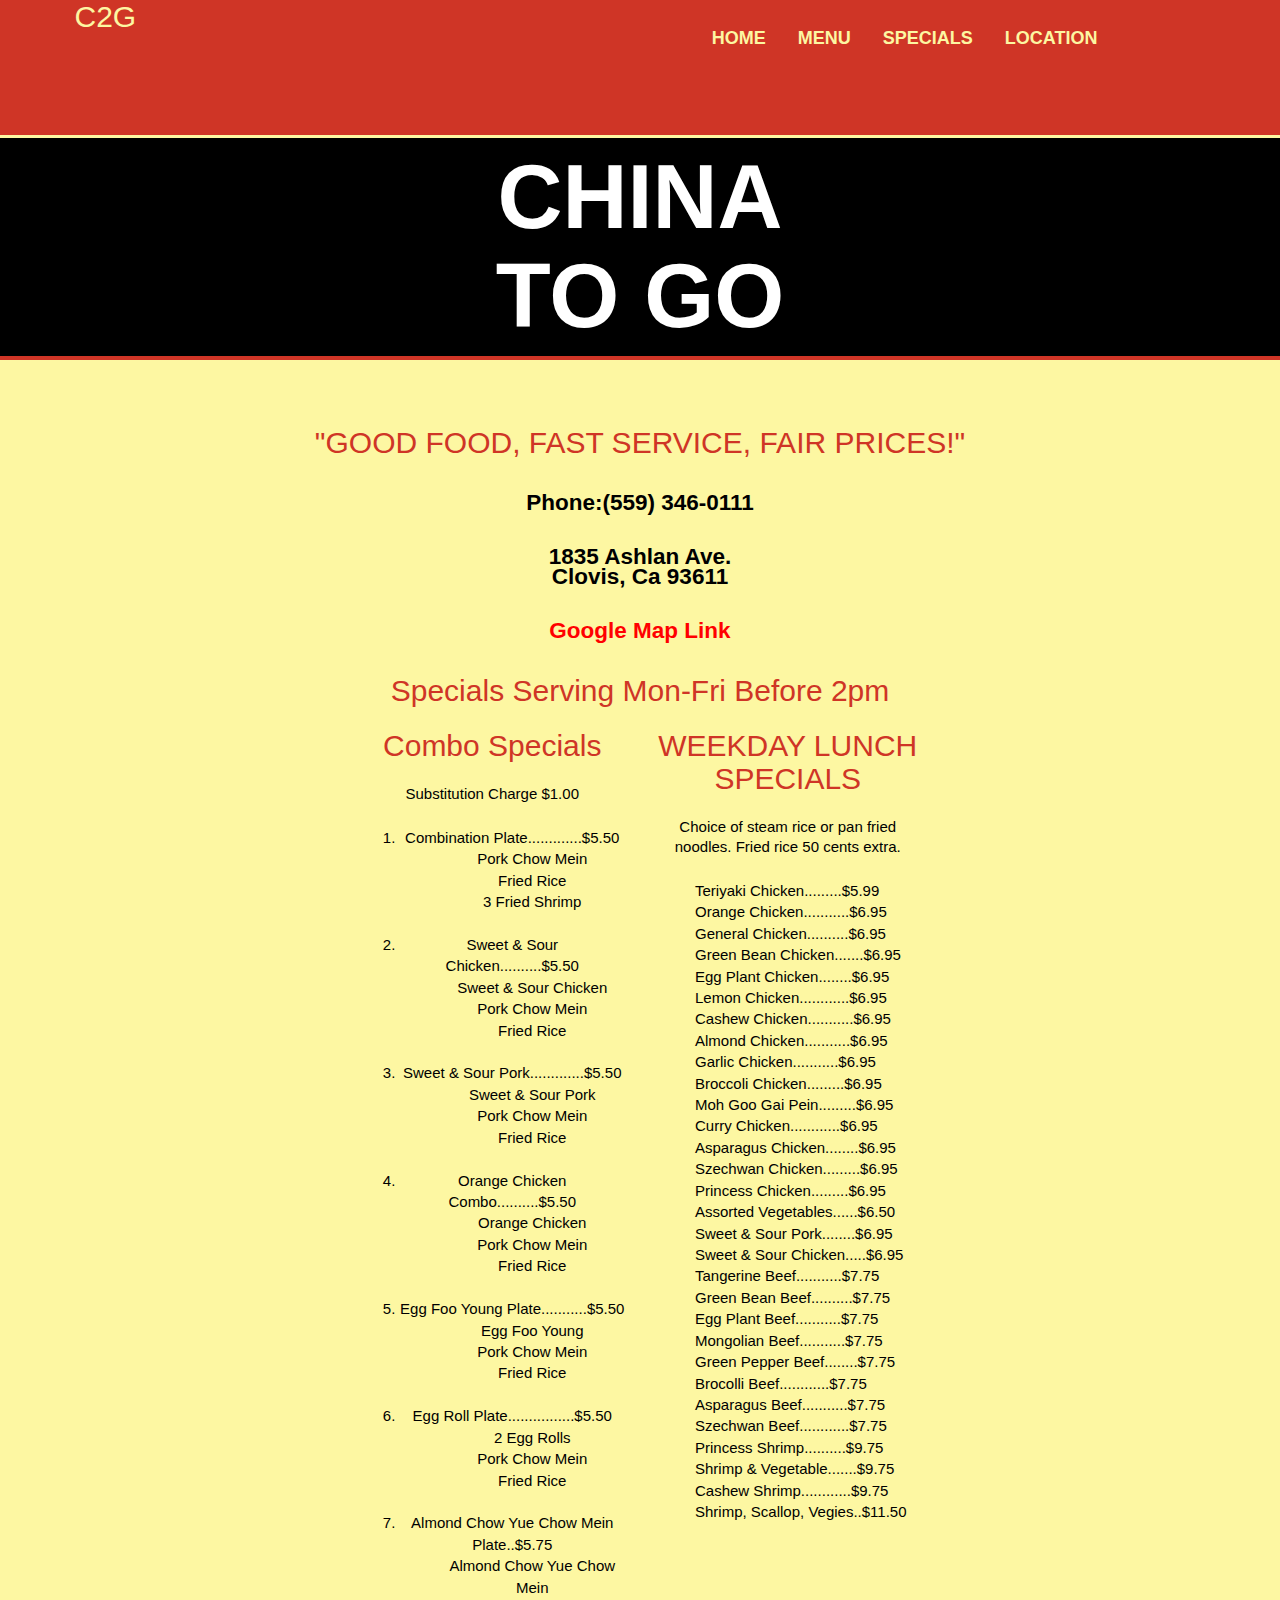
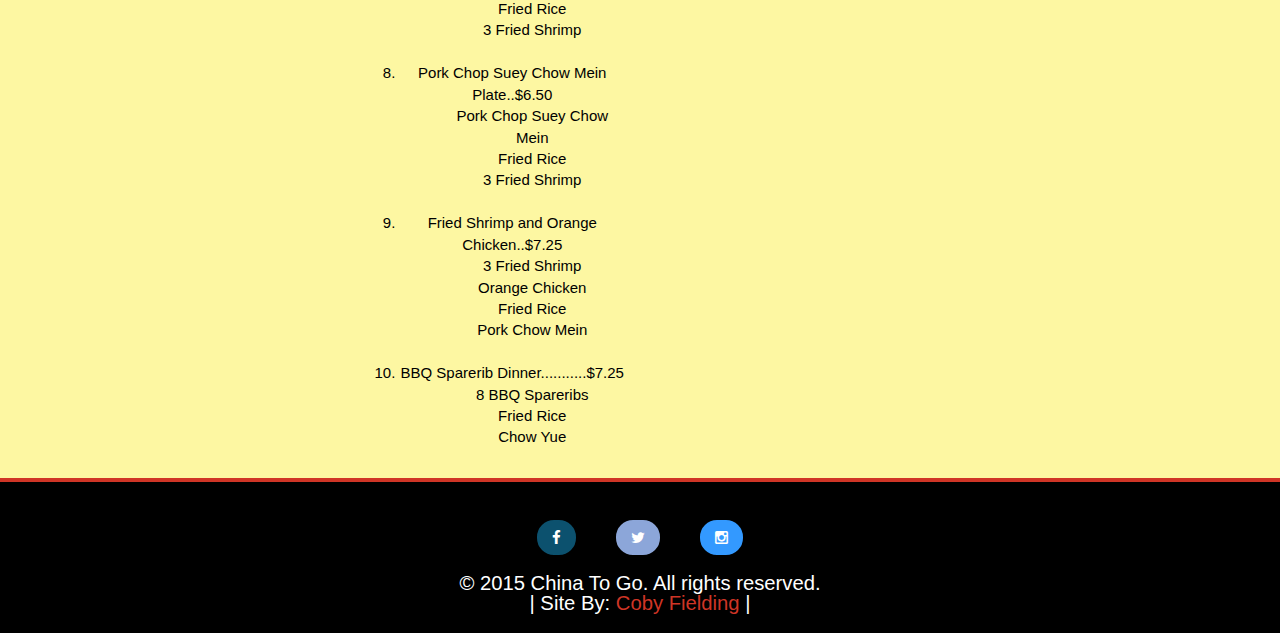
<file: specials.html>
<!DOCTYPE html>
<html lang="en">
<head>
  <link href='https://fonts.googleapis.com/css?family=Roboto+Mono' rel='stylesheet' type='text/css'>
  <title>China To Go | Menu</title>

  <meta http-equiv="content-type" content="text/html; charset=UTF-8"/>
  <meta name="description" content="#"/>
  <meta name="keywords" content="#"/>
  <meta name="viewport" content="width=device-width, initial-scale=1">



  <link rel="stylesheet" href="css/font-awesome.css"/>
  <link rel="stylesheet" href="css/bootstrap.css">
  <link href='https://fonts.googleapis.com/css?family=Droid+Sans+Mono' rel='stylesheet' type='text/css'>
  <link rel="stylesheet" href="css/styles.css" type="text/css">

</head>
<body>
  <header>
  <div class="container">
    <div class="row">
      <div class="col-xs-12 col-sm-5 col-md-4">
        <h2 id="logo">C2G</h2>
      </div>
      <div class="col-xs-12  col-sm-7 col-md-6 col-lg-5 col-lg-offset-6 bottom">
        <nav id="menu">
          <ul class="nav nav-pills pull-right" >
            <li><a class="" href="index.html">Home</a></li>
            <li><a class="" href="menu.html">Menu</a></li>
            <li><a class="hidden-xs" href="specials.html">Specials</a></li>
            <li><a class="" href="location.html">Location</a></li>
          </ul>
        </nav>
      </div>
    </div>
  </div>
  </header>
  <div class="jumbotron">
    <div class="container">
      <div class="col-lg-4 col-lg-offset-4 col-md-4 col-md-offset-4 col-sm-4 col-sm-offset-4 col-xs-12">
        <h1 class="sign">China<br>To Go</h1>
      </div>
    </div>
  </div>
  <br>
  <section class="mainBody">
    <div class="headline">
      <h2>"GOOD FOOD, FAST SERVICE, FAIR PRICES!"</h2>
      <p>Phone:(559) 346-0111</p>
      <p>1835 Ashlan Ave.<br> Clovis, Ca 93611</p>
      <p> <a class="address" href="https://www.google.com/maps/place/China+To+Go/@36.794468,-119.681203,3649m/data=!3m1!1e3!4m2!3m1!1s0x0:0x1c5411667901731!6m1!1e1?hl=en-US" target="_blank">Google Map Link</a></p>
    <h2 class="black">Specials Serving Mon-Fri Before 2pm</h2>
    </div>
    <br>
    <div class="row">
      <div class="col-sm-3 col-sm-offset-3 text-center bigger">
        <h2>Combo Specials</h2>
        <p>Substitution Charge $1.00</p>
        <ol>
          <li>Combination Plate.............$5.50</li>
            <ul>
              <li>Pork Chow Mein</li>
              <li>Fried Rice</li>
              <li>3 Fried Shrimp</li>
            </ul>
            <br>
          <li>Sweet & Sour Chicken..........$5.50</li>
            <ul>
              <li>Sweet & Sour Chicken</li>
              <li>Pork Chow Mein</li>
              <li>Fried Rice</li>
            </ul>
            <br>
          <li>Sweet & Sour Pork.............$5.50</li>
            <ul>
              <li>Sweet & Sour Pork</li>
              <li>Pork Chow Mein</li>
              <li>Fried Rice</li>
            </ul>
            <br>
          <li>Orange Chicken Combo..........$5.50</li>
            <ul>
              <li>Orange Chicken</li>
              <li>Pork Chow Mein</li>
              <li>Fried Rice</li>
            </ul>
            <br>
          <li>Egg Foo Young Plate...........$5.50</li>
            <ul>
              <li>Egg Foo Young</li>
              <li>Pork Chow Mein</li>
              <li>Fried Rice</li>
            </ul>
            <br>
          <li>Egg Roll Plate................$5.50</li>
            <ul>
              <li>2 Egg Rolls</li>
              <li>Pork Chow Mein</li>
              <li>Fried Rice</li>
            </ul>
            <br>
          <li>Almond Chow Yue Chow Mein Plate..$5.75</li>
            <ul>
              <li>Almond Chow Yue Chow Mein</li>
              <li>Fried Rice</li>
              <li>3 Fried Shrimp</li>
            </ul>
            <br>
          <li>Pork Chop Suey Chow Mein Plate..$6.50</li>
            <ul>
              <li>Pork Chop Suey Chow Mein</li>
              <li>Fried Rice</li>
              <li>3 Fried Shrimp</li>
            </ul>
            <br>
          <li>Fried Shrimp and Orange Chicken..$7.25</li>
            <ul>
              <li>3 Fried Shrimp</li>
              <li>Orange Chicken</li>
              <li>Fried Rice</li>
              <li>Pork Chow Mein</li>
            </ul>
            <br>
          <li>BBQ Sparerib Dinner...........$7.25</li>
            <ul>
              <li>8 BBQ Spareribs</li>
              <li>Fried Rice</li>
              <li>Chow Yue</li>
            </ul>
        </ol>
      </div>
      <div class="col-sm-3">
        <h2 class="text-center">WEEKDAY LUNCH SPECIALS</h2>
        <P class="text-center">Choice of steam rice or pan fried noodles. Fried rice 50 cents extra.</P>
        <ul class="bigger">
          <li>Teriyaki Chicken.........$5.99</li>
          <li>Orange Chicken...........$6.95</li>
          <li>General Chicken..........$6.95</li>
          <li>Green Bean Chicken.......$6.95</li>
          <li>Egg Plant Chicken........$6.95</li>
          <li>Lemon Chicken............$6.95</li>
          <li>Cashew Chicken...........$6.95</li>
          <li>Almond Chicken...........$6.95</li>
          <li>Garlic Chicken...........$6.95</li>
          <li>Broccoli Chicken.........$6.95</li>
          <li>Moh Goo Gai Pein.........$6.95</li>
          <li>Curry Chicken............$6.95</li>
          <li>Asparagus Chicken........$6.95</li>
          <li>Szechwan Chicken.........$6.95</li>
          <li>Princess Chicken.........$6.95</li>
          <li>Assorted Vegetables......$6.50</li>
          <li>Sweet & Sour Pork........$6.95</li>
          <li>Sweet & Sour Chicken.....$6.95</li>
          <li>Tangerine Beef...........$7.75</li>
          <li>Green Bean Beef..........$7.75</li>
          <li>Egg Plant Beef...........$7.75</li>
          <li>Mongolian Beef...........$7.75</li>
          <li>Green Pepper Beef........$7.75</li>
          <li>Brocolli Beef............$7.75</li>
          <li>Asparagus Beef...........$7.75</li>
          <li>Szechwan Beef............$7.75</li>
          <li>Princess Shrimp..........$9.75</li>
          <li>Shrimp & Vegetable.......$9.75</li>
          <li>Cashew Shrimp............$9.75</li>
          <li>Shrimp, Scallop, Vegies..$11.50</li>
        </ul>
      </div>
    </div>






  </section>

  <footer id="copyright">
    <div class="social">
          <a href="#" target="_blank"><i class="fa fa-facebook"></i></a>
          <a href="#" target="_blank"><i class="fa fa-twitter"></i></a>
          <a href="#" target="_blank"><i class="fa fa-instagram"></i></a>
        </div>
    <p>&copy; 2015 China To Go. All rights reserved.<br> | Site By: <a href="" title="My Site" target="_blank">Coby Fielding</a> |</p>
  </footer>

</body>
</html>
</file>
<file: css/styles.css>
/*GLOBAL STYLES*/

/*
====================================================================================
GLOBAL STYLES
====================================================================================
*/

 /*
 * {global attribute tag for CSS}
 */
html, body {
    height:100%;
}
body {
    margin:0px;
    padding:0px;
    background-color:#FDF7A2; /* THIS COLOR IS YELLOW*/
    font-family:'Robot Mono', Helvetica, sans-serif;
    font-size:1.5em;
    font-weight:400;
    color:#000000;
}
h1, h2, h3 {
    margin:0px;
    padding:0px;
    color:#CF3526;  /*this color is Red */
}
h1 {
    font-size:2.3em;
}
p {
    line-height:20px;
    margin:1.5em 0px;

}
strong, b {
    color:#CF3526;   /*this color is Red */
}
a {
    color:#FDF7A2; /* THIS COLOR IS YELLOW*/
    text-decoration:none;
}

a :hover {
    color:#000;
    text-decoration:underline;
    background-color: #000;
}

figure {
    margin:0px;
    padding:0px;
}


/*HEADER STYLES===================================================================================
*/

header {
    background-color:#CF3526; /*this color is red*/
    height:15%;
    width:100%;
}

#header {
    position:relative;
    padding:.1em ;
}

#logo {
    color:#FDF7A2;/* THIS COLOR IS YELLOW*/
}

#logo {
    width:35em;
    position:absolute;
    left:5%;
}

#logo:hover {
    color:#000;
    text-decoration:none;
}

/*NAVIGATION STYLES===================================================================================
*/

.bottom {
    top:1em;
}

#menu {
    top:1em;
    right:5%; /* this keeps it 5% from the right side*/

}

#menu li {
    display:inline;
    text-transform:uppercase;
    font-weight:700;
    font-size:1.2em;
}



.active a {
    color:#000;
}


/*   BANNER STYLES===========================================================================
*/

.jumbotron {
    width: 100%;
    background-color: #000;
    border-top:3px solid #FDF7A2 ;
    color:#fff;
    padding:0;
    border-bottom:4px solid #CF3526;
}

.jumbotron .sign {
    margin:0 auto;
    text-align:center;
    font-size:6em;
    color:#fff;
    text-shadow:6px 6px 4px #000;
    font-weight:700;
    padding:10px 15px;
    text-transform:uppercase;
}
.show-sm {
    color:black;
}

/*    MAIN STYLES===========================================================================
*/
section {
    background-color:#;
}
.column {
    margin:0 auto;
    text-align:center;
    margin-bottom:1em;
}
.mainBody {

    width:90%;
    overflow:hidden;
    margin:0px auto;

}

.headline {
	text-align:center;
	font-weight:700;
	padding-top:15px;
}
.headline p {
    font-size: 1.5em;
}
.info {
	text-align:center;
}

.border {
    border:solid 15px white;
}
.border2 {
    border:solid 5px black;
}
ul li {
    list-style-type: none;
}

/*BUTTON STYLES=========================================================================================
*/


.address {
    color:red;
}





/*
MENU STYLES==================================================================================================
*/

.font-change {
  font-family:  'Roboto Mono', ;
  font-weight: 400;
}
/*CONTACT US STYLES=============================================================================================
*/
.contactMap {
	margin-top:50px;
}
#map {
	width:1000px;
	margin:0px auto;

}
#mapMover {
	margin: 0px, auto;
}








/*FOOTER========================================================================================================
*/
footer {
	width:100%;
    margin-top:20px;
    clear:both;
    display:inline;
	color:#fff;
}

#copyright {
    background-color:#000;
    overflow:hidden;
    padding:20px 0px;
    border-top:4px solid #CF3526;
    display:block;
}

footer p {
    text-align:center;
    font-size:1.35em;
    margin:0 0;
}

#copyright a {
    color:#CF3526;
}

#copyright a:hover {
    color:#fff;
}

/*SOCIAL MEDIA ICON STYLES===================================================================================
*/
.social {
    text-align:center;
}

.fa {
    border:3px solid #000;
    background-color:#3399FF;
    color:#fff;
    padding:10px 15px;
    border-radius:20px;
    text-align:center;
    text-transform:uppercase;
    font-weight:500;
    margin:15px;
    }

.fa:hover {
    background-color:#CF3526;
    color:#fff;
    text-decoration:none;
}

.fa-facebook {
    background-color:#0C516E;
}

.fa-twitter {
    background-color:#8CA6D9;
}
</file>
